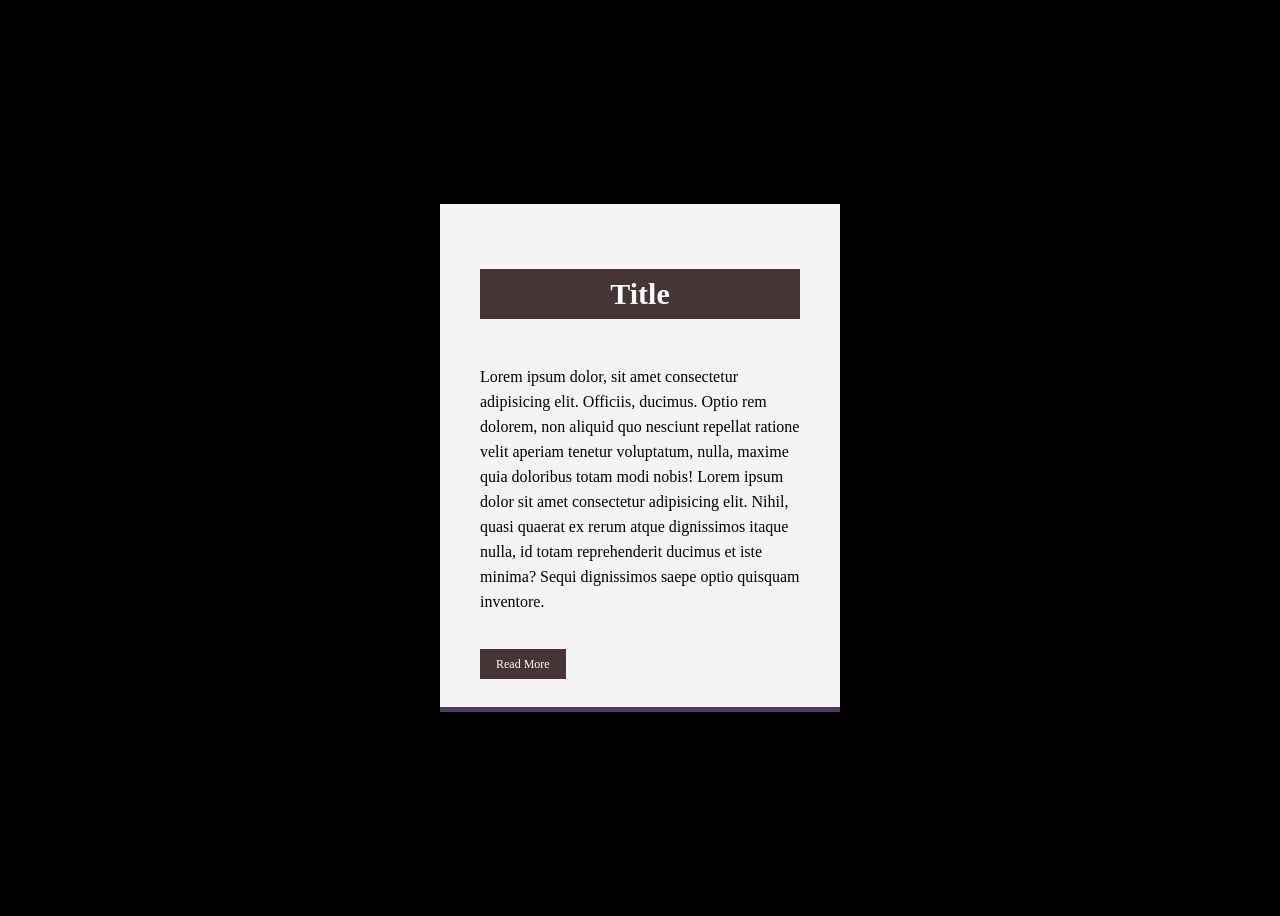
<file: Card1/index.html>
<!DOCTYPE html>
<html lang="en">
<head>
    <meta charset="UTF-8">
    <meta name="viewport" content="width=device-width, initial-scale=1.0">
    <title>Card Design 1</title>
    <link rel="stylesheet" href="style.css">
</head>
<body>
    <section class="card-container">
        <article class="content">
            <h2>Title</h2>
            <p>Lorem ipsum dolor, sit amet consectetur adipisicing elit. Officiis, ducimus. Optio rem dolorem, non aliquid quo nesciunt repellat ratione velit aperiam tenetur voluptatum, nulla, maxime quia doloribus totam modi nobis! Lorem ipsum dolor sit amet consectetur adipisicing elit. Nihil, quasi quaerat ex rerum atque dignissimos itaque nulla, id totam reprehenderit ducimus et iste minima? Sequi dignissimos saepe optio quisquam inventore.
            </p>
            <a href="">Read More</a>
        </article>
    </section>
</body>
</html>
</file>
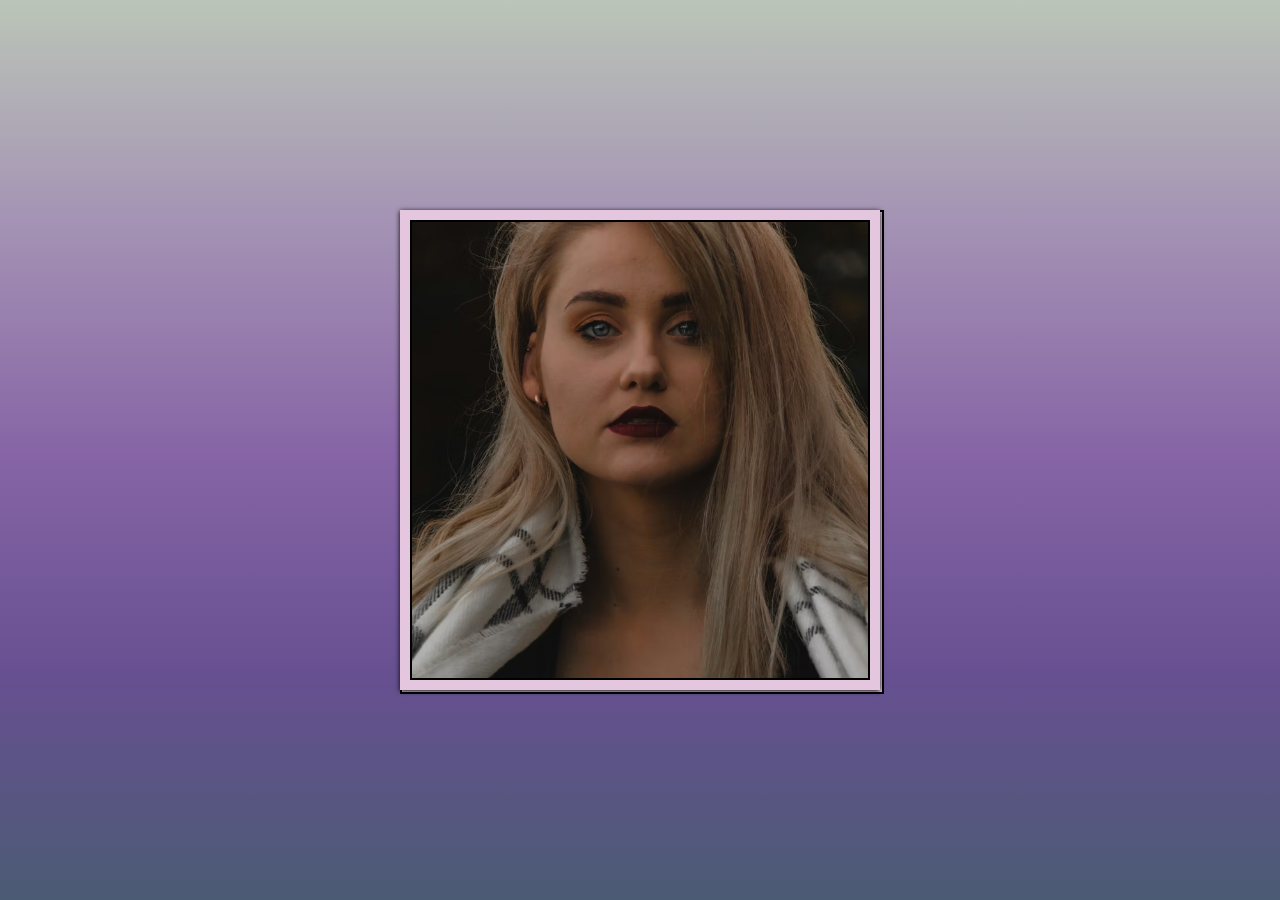
<file: Card2/index.html>
<!DOCTYPE html>
<html lang="en">
<head>
    <meta charset="UTF-8">
    <meta name="viewport" content="width=device-width, initial-scale=1.0">
    <title>Card Design2</title>
    <link rel="stylesheet" href="style.css">
</head>
<body>
    <section class="card">
        <section class="imgBox">
            <img src="pic.avif" alt="">
        </section>
        <article class="details">
            <h2>Olivia</h2>
        </article>
    </section>
</body>
</html>
</file>
<file: Card1/style.css>
body{
    display: flex;
    justify-content: center;
    align-items: center;
    background-color: black;
    font-family: cursive;
    height: 100vh;
}
.card-container
{
    position: relative;
    width: 320px;
    padding: 40px;
    background-color: rgb(245, 244, 244);
    overflow: hidden;
}
.card-container::before
{
    content: "";
    position: absolute;
    left: 0;
    bottom: calc(-100% + 5px);  /*in calc() spacing is very important if an extra space is added or any space is remobed than the code will not work correctly */
    width: 100%;
    height: 100%;
    background-color:rgb(81, 58, 102); 
    z-index: 1;
    transition: 1s;

}
.card-container:hover::before

{
    bottom: 0;
} 
.content
{
    position: relative;
    color: black;
    z-index: 2;
    transition: 1s;


}

h2{
    font-size: 30px;
    background-color:rgb(70, 52, 55);
    color: white;
    padding: 0.5rem 1rem;
    text-align: center;



}
p
{
    line-height: 25px;
    padding: 20px 0;
    margin: 20px 0;
}
a{
    font-size: 12px;
    text-decoration: none;
    background-color:rgb(70, 52, 55);
    color: white;
    font-family: 'Times New Roman', Times, serif;
    padding: 0.5rem 1rem;

}
.card-container:hover .content{
    color: white;
}
</file>
<file: Card2/style.css>
body {
    margin: 0;
    height: 100vh;
    background: linear-gradient(#bbc5b8, #a492b4, #8765a6, #675091, #4b5b74);
    display: flex;
    justify-content: center;
    align-items: center;
    font-family: 'Lucida Sans', 'Lucida Sans Regular', 'Lucida Grande', 'Lucida Sans Unicode', Geneva, Verdana, sans-serif;

}

.card {
    position: relative;
    width: 30rem;
    height: 30rem;
    background-color: rgb(228, 199, 223);
    box-shadow: 0 1px 5px rgb(0, 0, 3);
}

.card::before,
.card::after {
    content: "";
    position: absolute;
    top: 0;
    left: 0;
    width: 100%;
    height: 100%;
    background-color:rgb(228, 199, 223);
    transition: 2s;
    z-index: -1;
    border: 2px solid black;

}

.card:hover::before {
    transform: rotate(20deg);
    box-shadow: rgb(0, 0, 0.3);
    /* transform: rotate(40deg); */
}

.card:hover::after {
    /* transform: rotate(20deg); */
    box-shadow: rgb(0, 0, 0.3);
    transform: rotate(30deg);
}


.imgBox {
    top: 10px;
    left: 10px;
    position: absolute;
    bottom: 10px;
    right: 10px;
    background-color: #222;
    transition: 1s;
    z-index: 2;
    border: 2px solid black
}

.imgBox:hover {
    bottom: 80px;
}

.details {
    position: absolute;
    left: 10px;
    right: 10px;
    bottom: 10px;
    height: 60px;
    text-align: center;
    border: 4px solid #8765a6;
    border-radius: 30px;
}
img {
    position: absolute;
    height: 100%;
    width: 100%;
    top: 0;
    left: 0;
    object-fit: cover;
}
</file>
